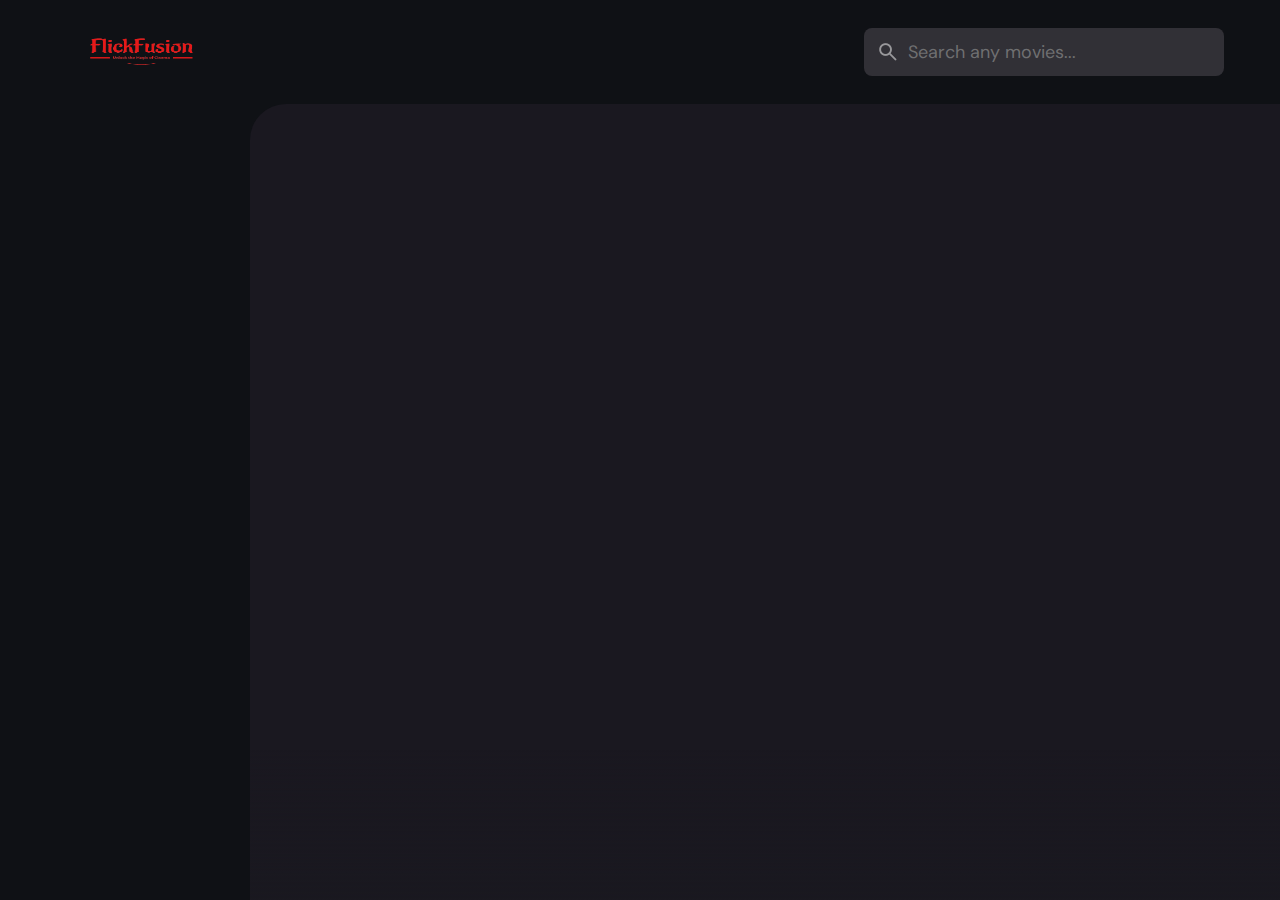
<file: index.html>
<!DOCTYPE html>
<html lang="en">
<head>
  <meta charset="UTF-8">
  <meta name="viewport" content="width=device-width, initial-scale=1.0">
  <title>Flick Fusion</title>

  <!-- GOOGLE FONTS LINK -->
  <link rel="preconnect" href="https://fonts.googleapis.com">
  <link rel="preconnect" href="https://fonts.gstatic.com" crossorigin>
  <link href="https://fonts.googleapis.com/css2?family=DM+Sans:wght@400;700&display=swap" rel="stylesheet">

  <!-- FAVICON -->
  <link rel="shortcut icon" href="favicon.png" type="image/x-icon">

  <!-- STYLES SHEET -->
  <link rel="stylesheet" href="./styles/style.css">

  <!-- JAVASCRIPT LINKS -->
  <script type="module" src="./scripts/index.js"></script>
</head>
<body>
   <!-- header -->
   <header class="header">
    <a href="./index.html" class="logo">
      <img class="logo-img" src="./images/logo-no-background.png" width="140" height="32" alt="Flick Fusion home">
    </a>
    <div class="search-box" search-box>
      <div class="search-wrapper">
        <input type="text" name="search" placeholder="Search any movies..." aria-label = "search movies" class="search-field" autocomplete="off">
        <img src="./images/search.png" width="24" height="24" alt="search" class="leading-icon">
      </div>
      <button class="search-btn" search-toggler>
        <img src="./images/close.png"  width="24" height="24" alt="close search box">
      </button>
    </div>

    <button class="search-btn" search-toggler menu-close>
      <img src="./images/search.png" width="24" height="24" alt="open search box">
    </button>

    <button class="menu-btn" menu-btn menu-toggler>
      <img src="./images/menu.png" width="24" height="24" alt="open menu" class="menu">
      <img src="./images/menu-close.png" width="24" height="24" alt="close menu" class="close">
    </button>
  </header>
  <main>

  
    <!-- side bar -->
    <nav class="sidebar" sidebar></nav>
    <div class="overlay" overlay menu-toggler></div>

    <article class="container" page-content></article>
  </main>
  <script src="./scripts/global.js"></script>
</body>
</html>
</file>
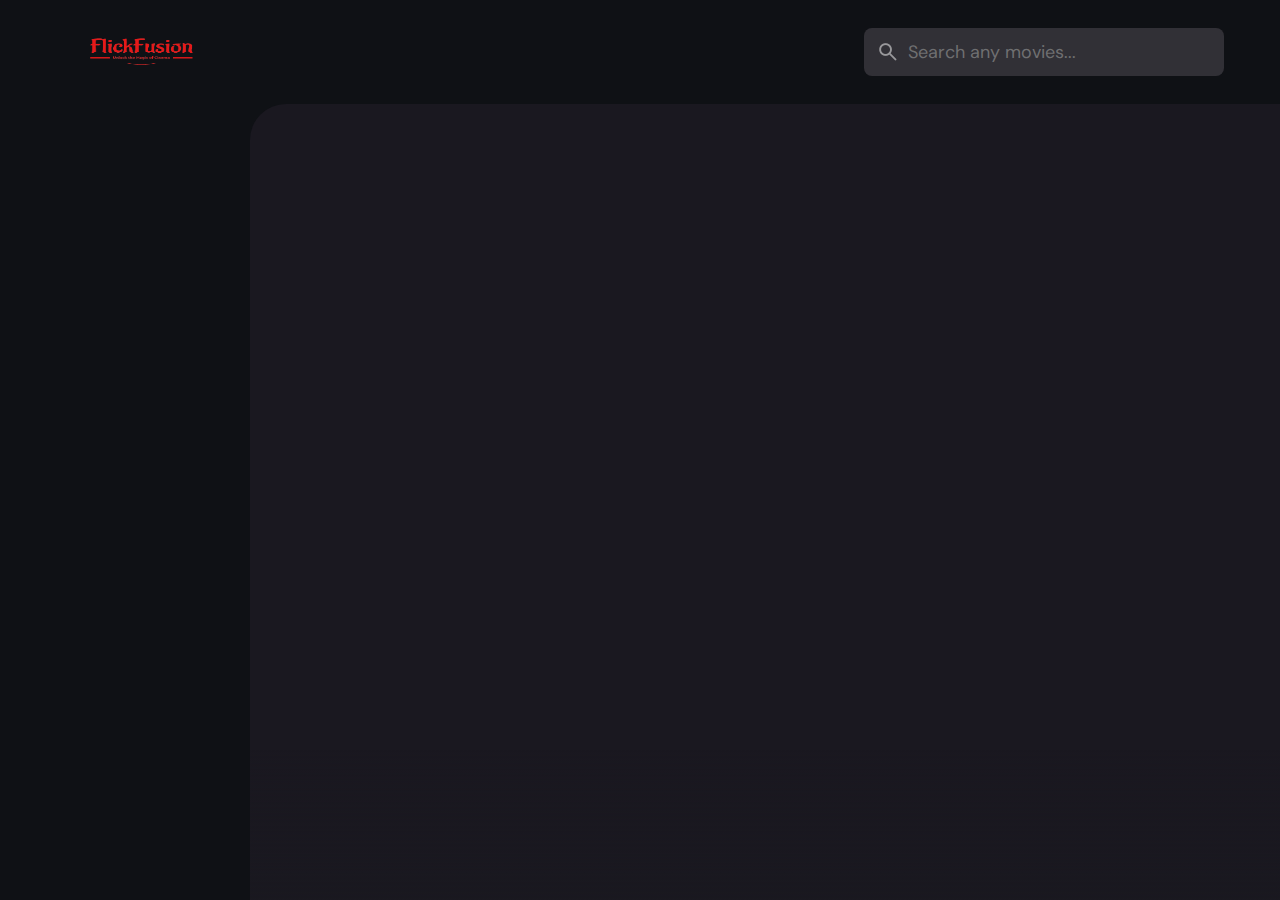
<file: detail.html>
<!DOCTYPE html>
<html lang="en">
<head>
  <meta charset="UTF-8">
  <meta name="viewport" content="width=device-width, initial-scale=1.0">
  <title>Flick Fusion</title>

  <!-- GOOGLE FONTS LINK -->
  <link rel="preconnect" href="https://fonts.googleapis.com">
  <link rel="preconnect" href="https://fonts.gstatic.com" crossorigin>
  <link href="https://fonts.googleapis.com/css2?family=DM+Sans:wght@400;700&display=swap" rel="stylesheet">

  <!-- FAVICON -->
  <link rel="shortcut icon" href="favicon.png" type="image/x-icon">

  <!-- STYLES SHEET -->
  <link rel="stylesheet" href="./styles/style.css">

  <!-- JAVASCRIPT LINKS -->
  <script type="module" src="./scripts/detail.js"></script>
</head>
<body>
   <!-- header -->
   <header class="header">
    <a href="./index.html" class="logo">
      <img class="logo-img" src="./images/logo-no-background.png" width="140" height="32" alt="Flick Fusion home">
    </a>
    <div class="search-box" search-box>
      <div class="search-wrapper">
        <input type="text" name="search" placeholder="Search any movies..." aria-label = "search movies" class="search-field" autocomplete="off">
        <img src="./images/search.png" width="24" height="24" alt="search" class="leading-icon">
      </div>
      <button class="search-btn" search-toggler>
        <img src="./images/close.png"  width="24" height="24" alt="close search box">
      </button>
    </div>

    <button class="search-btn" search-toggler menu-close>
      <img src="./images/search.png" width="24" height="24" alt="open search box">
    </button>

    <button class="menu-btn" menu-btn menu-toggler>
      <img src="./images/menu.png" width="24" height="24" alt="open menu" class="menu">
      <img src="./images/menu-close.png" width="24" height="24" alt="close menu" class="close">
    </button>
  </header>
  <main>

  
    <!-- side bar -->
    <nav class="sidebar" sidebar></nav>
    <div class="overlay" overlay menu-toggler></div>

    <article class="container" page-content></article>
  </main>
  <script src="./scripts/global.js"></script>
</body>
</html>
</file>
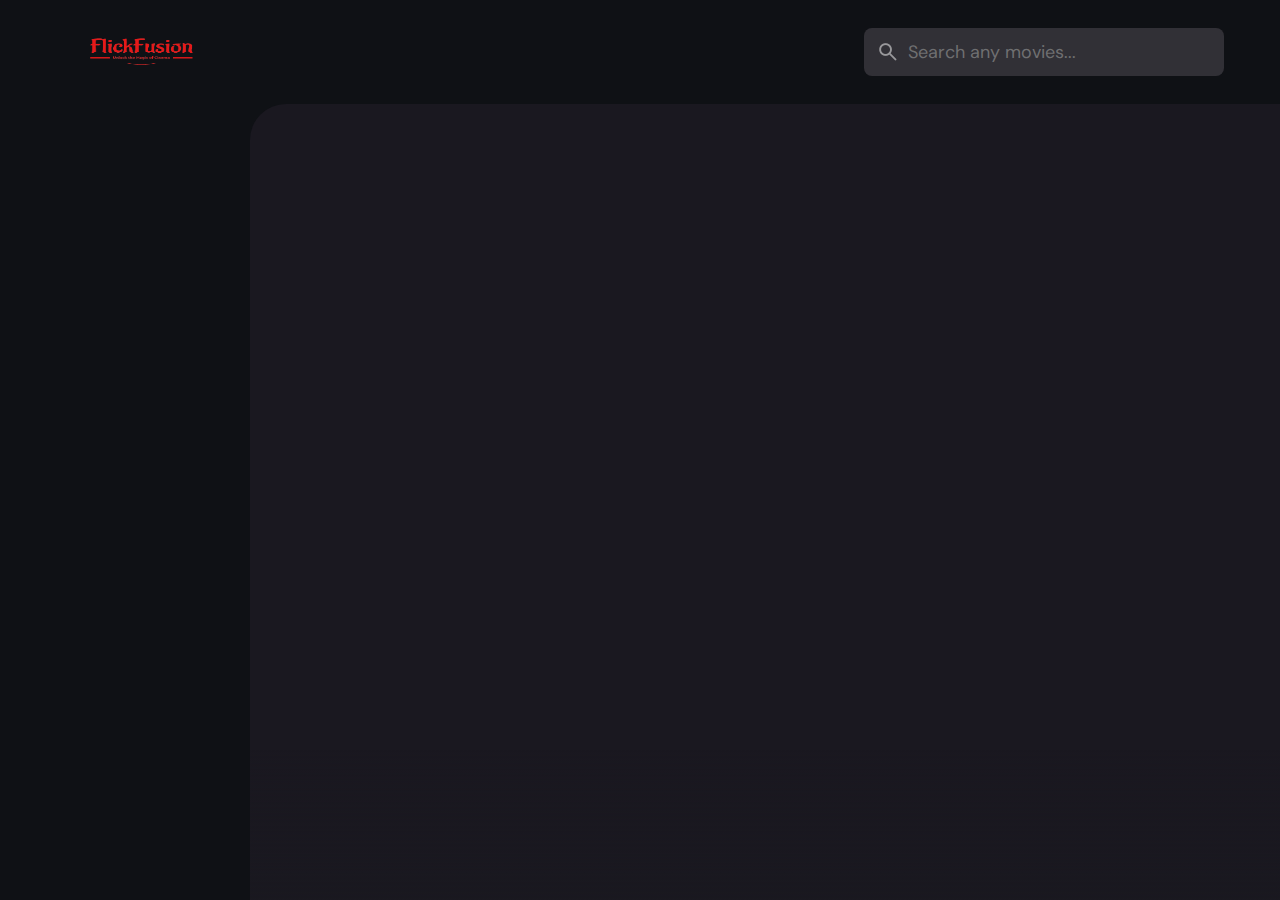
<file: movie-list.html>
<!DOCTYPE html>
<html lang="en">
<head>
  <meta charset="UTF-8">
  <meta name="viewport" content="width=device-width, initial-scale=1.0">
  <title>Flick Fusion</title>

  <!-- GOOGLE FONTS LINK -->
  <link rel="preconnect" href="https://fonts.googleapis.com">
  <link rel="preconnect" href="https://fonts.gstatic.com" crossorigin>
  <link href="https://fonts.googleapis.com/css2?family=DM+Sans:wght@400;700&display=swap" rel="stylesheet">

  <!-- FAVICON -->
  <link rel="shortcut icon" href="favicon.png" type="image/x-icon">

  <!-- STYLES SHEET -->
  <link rel="stylesheet" href="./styles/style.css">

  <!-- JAVASCRIPT LINKS -->
  <script type="module" src="./scripts/movie-list.js"></script>
</head>
<body>
   <!-- header -->
   <header class="header">
    <a href="./index.html" class="logo">
      <img class="logo-img" src="./images/logo-no-background.png" width="140" height="32" alt="Flick Fusion home">
    </a>
    <div class="search-box" search-box>
      <div class="search-wrapper">
        <input type="text" name="search" placeholder="Search any movies..." aria-label = "search movies" class="search-field" autocomplete="off">
        <img src="./images/search.png" width="24" height="24" alt="search" class="leading-icon">
      </div>
      <button class="search-btn" search-toggler>
        <img src="./images/close.png"  width="24" height="24" alt="close search box">
      </button>
    </div>

    <button class="search-btn" search-toggler menu-close>
      <img src="./images/search.png" width="24" height="24" alt="open search box">
    </button>

    <button class="menu-btn" menu-btn menu-toggler>
      <img src="./images/menu.png" width="24" height="24" alt="open menu" class="menu">
      <img src="./images/menu-close.png" width="24" height="24" alt="close menu" class="close">
    </button>
  </header>
  <main>

  
    <!-- side bar -->
    <nav class="sidebar" sidebar></nav>
    <div class="overlay" overlay menu-toggler></div>

    <article class="container" page-content></article>
  </main>
  <script src="./scripts/global.js"></script>
</body>
</html>
</file>
<file: styles/style.css>
/*-----------------------------------*\
  #CUSTOM PROPERTY
\*-----------------------------------*/

:root {
  /* colors */
  --background: hsla(220, 17%, 7%, 1);
  --banner-background: hsla(250, 6%, 20%, 1);
  --white-alpha-20: hsla(0, 0%, 100%, 0.2);
  --on-background: hsla(220, 100%, 95%, 1);
  --on-surface: hsla(250, 100%, 95%, 1);
  --on-surface-variant: hsla(250, 1%, 44%, 1);
  --primary: hsla(349, 100%, 43%, 1);
  --primary-variant: hsla(349, 69%, 51%, 1);
  --rating-color: hsla(44, 100%, 49%, 1);
  --surface: hsla(250, 13%, 11%, 1);
  --text-color: hsla(250, 2%, 59%, 1);
  --white: hsla(0, 0%, 100%, 1);

  /* gradient colors */
  --banner-overlay: 90deg, hsl(220, 17%, 7%) 0%, hsla(220, 17%, 7%, 0.5) 100%;
    --bottom-overlay: 180deg, hsla(250, 13%, 11%, 0), hsla(250, 13%, 11%, 1);

    /* box - shadow */
    --shadow-1: 0 1px 4px hsla(0, 0%, 0%, 0.75);
    --shadow-2: 0 2px 4px hsla(350, 100%, 43%, 0.3);

    /* typography */

    --ff-dm-sans: 'DM Sans', sans-serif;

    --fs-heading: 4rem;
    --fs-title-lg: 2.6rem;
    --fs-title: 2rem;
    --fs-body: 1.8rem;
    --fs-button: 1.5rem;
    --fs-label: 1.4rem;

    /* font weight */
    --weight-bold: 700;

    /* border radius */
    --radius-4: 4px;
    --radius-8: 8px;
    --radius-16: 16px;
    --radius-24: 24px;
    --radius-36: 36px;

    /* transitions */
    --transition-short: 250ms ease;
    --transition-long: 500ms ease;
}



/*-----------------------------------*\
  #RESET
\*-----------------------------------*/

* {
  box-sizing: border-box;
  padding: 0;
  margin: 0;
  list-style: none;
  text-decoration: none;
  outline: none;
  border: none;
  
}
a,
img,
span,
iframe,
button {
  display: block;
}
a {
  color: inherit;
}
input, button {
  background: none;
  color: inherit;
  font: inherit;
}
input {
  width: 100%;
}
html {
  scroll-behavior: smooth;
  font-size: 10px;
}
body {
  font-family: var(--ff-dm-sans);
  background-color: var(--background);
  color: var(--on-background);
  font-size: var(--fs-body);
  line-height: 1.5;
}

::-webkit-scrollbar {
  width: 8px;
  height: 8px;
}
::-webkit-scrollbar-thumb {
  background-color: var(--banner-background);
  border-radius: var(--radius-8);
}
/*-----------------------------------*\
  #REUSED STYLE
\*-----------------------------------*/
.search-wrapper::before,
.load-more::before {
  content: "";
  width: 20px;
  height: 20px;
  border: 3px solid var(--white);
  border-radius: var(--radius-24);
  border-inline-end-color: transparent;
  animation: loading 500ms linear infinite;
  display: none;
}
.search-wrapper::before {
  position: absolute;
  top: 14px;
  right: 12px;
}
.search-wrapper.searching::before {
  display: block;
}
.load-more {
  background-color: var(--primary-variant);
  margin-inline: auto;
  margin-block: 36px 60px;
}
.load-more:is(:hover, :focus-visible) {
  --primary-variant: hsla(350, 67%, 39%, 1 )
}
.load-more.loading::before {
  display: block;
}
@keyframes loading {
  0% {
    transform: rotate(0);
  }
  100% {
    transform: rotate(360deg);
  }
}
.title,
.heading,
.title-large {
  font-weight: var(--weight-bold);
  letter-spacing: 0.5px;
}
.title {
  font-size: var(--fs-title);
  
}
.img-cover {
  width: 100%;
  height: 100%;
  object-fit: cover;
}
.heading {
  color: var(--white);
  font-size: var(--fs-heading);
  line-height: 1.2;
}
.title-large {
  font-size: var(--fs-title-lg);
}
.meta-list {
  display: flex;
  flex-wrap: wrap;
  justify-content: flex-start;
  gap: 12px;
  align-items: center;
}
.meta-item {
  display: flex;
  align-items: center;
  gap: 4px;
}
.btn {
  color: var(--white);
  font-size: var(--fs-button);
  font-weight: var(--weight-bold);
  max-width: max-content;
  display: flex;
  gap: 12px;
  align-items: center;
  padding-block: 12px;
  padding-inline: 20px 24px;
  border-radius: var(--radius-8);
  transition: var(--transition-short);
}
.card-badge {
  background-color: var(--banner-background);
  color: var(--white);
  font-size: var(--fs-label);
  font-weight: var(--weight-bold);
  padding-inline: 6px;
  border-radius: var(--radius-4);
}
.poster-box {
  background-image: url(../images/poster-bg-icon.png);
  aspect-ratio: 2 / 3;
}
.poster-box,
.video-card {
  background-repeat: no-repeat;
  background-size: 50px;
  background-position: center;
  background-color: var(--banner-background);
  border-radius: var(--radius-16);
  overflow: hidden;
}
.title-wrapper {
  margin-block-end: 24px;
}
.slider-list {
  margin-inline: -20px;
  overflow-x: overlay;
  padding-block-end: 16px;
  margin-block-end: -16px;
}
.slider-list::-webkit-scrollbar-thumb {
  background-color: transparent;
}
.slider-list:is(:hover, :focus-within)::-webkit-scrollbar-thumb {
  background-color: var(--banner-background);
}
.slider-list::-webkit-scrollbar-button {
  width: 20px;
}
.slider-list .slider-inner {
  position: relative;
  display: flex;
  gap: 16px;
}

.slider-list .slider-inner::before,
.slider-list .slider-inner::after {
  content: "";
  min-width: 4px;
}

/*-----------------------------------*\
  #HEADER
\*-----------------------------------*/
.search-box {
  display: none;
}
.header {
  position: relative;
  display: flex;
  align-items: center;
  justify-content: space-between;
  padding-block: 24px;
  padding-inline: 16px;
  gap: 8px;
}
.header .logo {
  margin-inline-end: auto;
}
.search-btn, 
.menu-btn {
  padding: 12px;
}
.search-btn {
  background-color: var(--banner-background);
  border-radius: var(--radius-8);
  opacity: 0.5;
  transition: var(--transition-short);
}
.search-btn:is(:hover, :focus-visible) {
  opacity: 1;
}
.search-btn img {
  opacity: 0.5;
  transition: var(--transition-short);
}
.menu-btn.active .menu,
.menu-btn .close {
  display: none;
}
.menu-btn .menu,
.menu-btn.active .close {
  display: block;
}
.search-box {
  position: absolute;
  top: 0;
  left: 0;
  width: 100%;
  height: 100%;
  align-items: center;
  gap: 8px;
  background-color: var(--background);
  padding: 24px 16px;
  z-index: 1;
  display: none;
}
.search-box.active {
  display: flex;
}
.search-wrapper {
  position: relative;
  flex-grow: 1;
}
.search-field {
  background-color: var(--banner-background);
  height: 48px;
  padding-inline: 44px 16px;
  line-height: 48px;
  border-radius: var(--radius-8);
  transition: var(--transition-short);
}
.search-field::placeholder {
  color: var(--on-surface-variant);
}
.search-field:hover {
  box-shadow: 0 0 0 2px var(--on-surface-variant);
}
.search-field:focus {
  box-shadow: 0 0 0 2px var(--on-surface);
  padding-inline-start: 16px;
}

.search-wrapper .leading-icon {
  position: absolute;
  top: 50%;
  transform: translateY(-50%);
  left: 12px;
  opacity: 0.5;
  transition: var(--transition-short);
}
.search-wrapper:focus-within .leading-icon {
  opacity: 0;
}

/*-----------------------------------*\
  #SIDEBAR
\*-----------------------------------*/
.sidebar {
  position: absolute;
  background-color: var(--background);
  top: 96px;
  bottom: 0;
  left: -340px;
  max-width: 340px;
  width: 100%;
  border-block-start: 1px solid var(--banner-background);
  overflow-y: overlay;
  z-index: 4;
  visibility: hidden;
  transition: var(--transition-long);
}
.sidebar.active {
  transform: translateX(340px);
  visibility: visible;
}

.sidebar-inner {
  display: grid;
  gap: 20px;
  padding-block: 36px;
}
.sidebar::-webkit-scrollbar-thumb {
  background-color: transparent;
}
.sidebar:is(:hover, :focus-within)::-webkit-scrollbar-thumb {
  background-color: var(--banner-background);
}


.sidebar::-webkit-scrollbar-button {
  height: 16px;
}

.sidebar-list, .sidebar-footer {
  padding-inline: 36px;
}

.sidebar-link {
  color: var(--on-surface-variant);
  transition: var(--transition-short);
}
.sidebar-link:is(:hover, :focus-visible) {
  color: var(--on-background);
}

.sidebar-list {
  display: grid;
  gap: 8px;
}
.sidebar-list .title {
  margin-block-end: 8px;
}
.sidebar-footer {
  border-block-start: 1px solid var(--banner-background);
  padding-block-start: 28px;
  margin-block-start: 16px;
}
.copyright {
  color: var(--on-surface-variant);
  margin-block-start: 20px;
}
.overlay {
  position: fixed;
  top: 96px;
  left: 0;
  bottom: 0;
  background-color: var(--background);
  opacity: 0;
  pointer-events: none;
  transition: var(--transition-short);
  z-index: 3;
}
.overlay.active {
  opacity: 0.5;
  pointer-events: all;
}
/*-----------------------------------*\
  #HOME PAGE
\*-----------------------------------*/
.container {
  position: relative;
  background-color: var(--surface);
  color: var(--on-surface);
  padding: 24px 20px 48px;
  height: calc(100vh - 96px);
  overflow-y: overlay;
  z-index: 1;
}

.container::after,
.search-modal::after {
  content: "";
  position: fixed;
  bottom: 0;
  left: 0;
  width: 100%;
  height: 150px;
  background-image: linear-gradient(var(--bottom-overlay));
  z-index: 1;
  pointer-events: none;
}

/* banner */

.banner {
  position: relative;
  height: 700px;
  border-radius: var(--radius-24);
  overflow: hidden;
}

.banner-slider .slider-item{
  position: absolute;
  top: 0;
  left: 120%;
  width: 100%;
  height: 100%;
  background-color: var(--banner-background);
  opacity: 0;
  visibility: hidden;
  transition: opacity var(--transition-long);
}

.banner-slider .slider-item::before {
  content: "";
  position: absolute;
  inset: 0;
  background-image: linear-gradient(var(--banner-overlay));
}
.banner-slider .active {
  left: 0;
  opacity: 1;
  visibility: visible;
}
.banner-content {
  position: absolute;
  left: 24px;
  right: 24px;
  bottom: 206px;
  z-index: 1;
  color: var(--text-color);
}
.banner :is(.heading, .banner-text) {
  display: -webkit-box;
  -webkit-box-orient: vertical;
  overflow: hidden;
}
.banner .heading {
  -webkit-line-clamp: 3;
  margin-block-end: 16px;
}


.banner .genre {
  margin-block: 12px;
}
.banner-text {
  -webkit-line-clamp: 2;
  margin-block-end: 24px;
}
.banner .btn {
  background-color: var(--primary);
}
.banner .btn:is(:hover, :focus-visible) {
  box-shadow: var(--shadow-2);
}
.slider-control {
  position: absolute;
  bottom: 20px;
  left: 20px;
  right: 0;
  border-radius: var(--radius-16) 0 0 var(--radius-16);
  user-select: none;
  padding: 4px 0 4px 4px;
  overflow-x: auto;
}
.slider-control::-webkit-scrollbar {
  display: none;
}
.slider-control:is(:hover, :focus-within)::-webkit-scrollbar {
  display: block;
}

.control-inner {
  display: flex;
  gap: 12px;
}
.control-inner::after {
  content: "";
  min-width: 12px;
}
.slider-control .slider-item {
  width: 100px;
  border-radius: var(--radius-8);
  flex-shrink: 0;
  filter: brightness(0.4);
}
.slider-control .active {
  filter: brightness(1);
  box-shadow: var(--shadow-1);
}

/* movie list */
.movie-list {
  padding-block-start: 32px;
}
.movie-card {
  position: relative;
  min-width: 200px;
}
.movie-card .card-banner {
  min-width: 200px;
}
.movie-card .title {
  width: 100%;
  white-space: nowrap;
  text-overflow: ellipsis;
  overflow: hidden;
  margin-block: 8px 4px;
}
.movie-card .meta-list {
  justify-content: space-between;
}
.movie-card .card-btn {
  position: absolute;
  inset: 0;
}
/*-----------------------------------*\
  #DETAIL PAGE
\*-----------------------------------*/
.backdrop-image {
  width: 100%;
  background-repeat: no-repeat;
  background-size: cover;
  background-position: center;
  z-index: -1;
  
}

.backdrop-image::after {
  content: "";
  position: absolute;
  inset: 0;
}

.movie-detail .movie-poster {
  max-width: 300px;
  width: 100%;
}
.movie-detail .heading {
  margin-block: 24px 12px;
}

.movie-detail :is(.meta-list, .genre) {
  color: var(--text-color);
}
.movie-detail .genre {
  margin-block: 12px 16px;
}
.detail-list {
  margin-block: 24px 32px;
}
.movie-detail .list-item {
  display: flex;
  align-items: flex-start;
  gap: 8px;
  margin-block-end: 12px;
}
.movie-detail .list-name {
  color: var(--text-color);
  min-width: 112px;
}

.seperator {
  width: 4px;
  height: 4px;
  background-color: var(--white-alpha-20);
  border-radius: var(--radius-8);
}
.video-card {
  background-image: url(../images/video-bg-icon.png);
  aspect-ratio: 16/9;
  flex-shrink: 0;
  max-width: 500px;
  width: calc(100% - 40px);
}
/*-----------------------------------*\
  #MOVIE LIST PAGE
\*-----------------------------------*/

.genre-list .title-wrapper {
  margin-block-end: 56px;
}
.grid-list {
  display: grid;
  grid-template-columns: repeat(auto-fill, minmax(200px, 1fr));
  column-gap: 16px;
  row-gap: 20px;
}

:is(.genre-list, .search-modal) :is(.movie-card, .card-banner) {
  width: 100%;
}

/*-----------------------------------*\
  #SEARCH MODAL
\*-----------------------------------*/

.search-modal {
  position: fixed;
  top: 96px;
  left: 0;
  bottom: 0;
  width: 100%;
  background-color: var(--surface);
  padding: 50px 24px;
  overflow-y: overlay;
  z-index: 4;
  display: none;
}
.search-modal.active {
  display: block;
}
.search-modal .label {
  color: var(--primary-variant);
  font-weight: var(--weight-bold);
  margin-block-end: 8px;
}

/*-----------------------------------*\
  #MEDIA QUERIES
\*-----------------------------------*/

@media (min-width: 575px) {
  .banner-content {
    right: auto;
    max-width: 500px;
  }
  .slider-control {
    left: calc(100% - 400px);
  }

  .detail-content {
    max-width: 750px;
  }
}

@media (min-width: 768px) {
  :root {
    --fs-heading: 5.4rem;
  }

  .container {
    padding-inline: 24px;
  }
  .slider-list {
    margin-inline: -24px;
  }
  .search-btn {
    display: none;
  }
  .search-box {
    all: unset;
    display: block;
    width: 360px;
  }
  .banner {
    height: 500px;
  }
  .banner-content {
    bottom: 50%;
    transform: translateY(50%);
    left: 50px;
  }
  .movie-detail {
    display: flex;
    align-items: flex-start;
    gap: 40px;
  }
  .movie-detail .detail-box {
    flex-grow: 1;
  }
  .movie-detail .movie-poster {
    flex-shrink: 0;
    position: sticky;
    top: 0;
  }
  .movie-detail .slider-list {
    margin-inline-start: 0;
    border-radius: var(--radius-16) 0 0 var(--radius-16);

  }
  .movie-detail .slider-inner::before {
    display: none;
  }
}

@media (min-width: 1200px) {
  .header { 
    padding: 28px 56px;
  }
  .logo img {
    width: 160px;
  }
  .menu-btn,
  .overlay {
    display: none;
  }
  main {
    display: grid;
    grid-template-columns: 250px 1fr;
  }
  .sidebar {
    position: static;
    visibility: visible;
    border-block-start: 0;
    height: calc(100vh - 104px);
  }
  .sidebar.active {
    transform: none;
  }
  .sidebar-list,
  .sidebar-footer {
    padding-inline: 56px;
  }
  .container {
    height: calc(100vh - 104px);
    border-top-left-radius: var(--radius-36);
    
  }

  .banner-content {
    left: 100px;
  }
  .search-modal {
    top: 104px;
    padding: 60px;
  }
}
</file>
